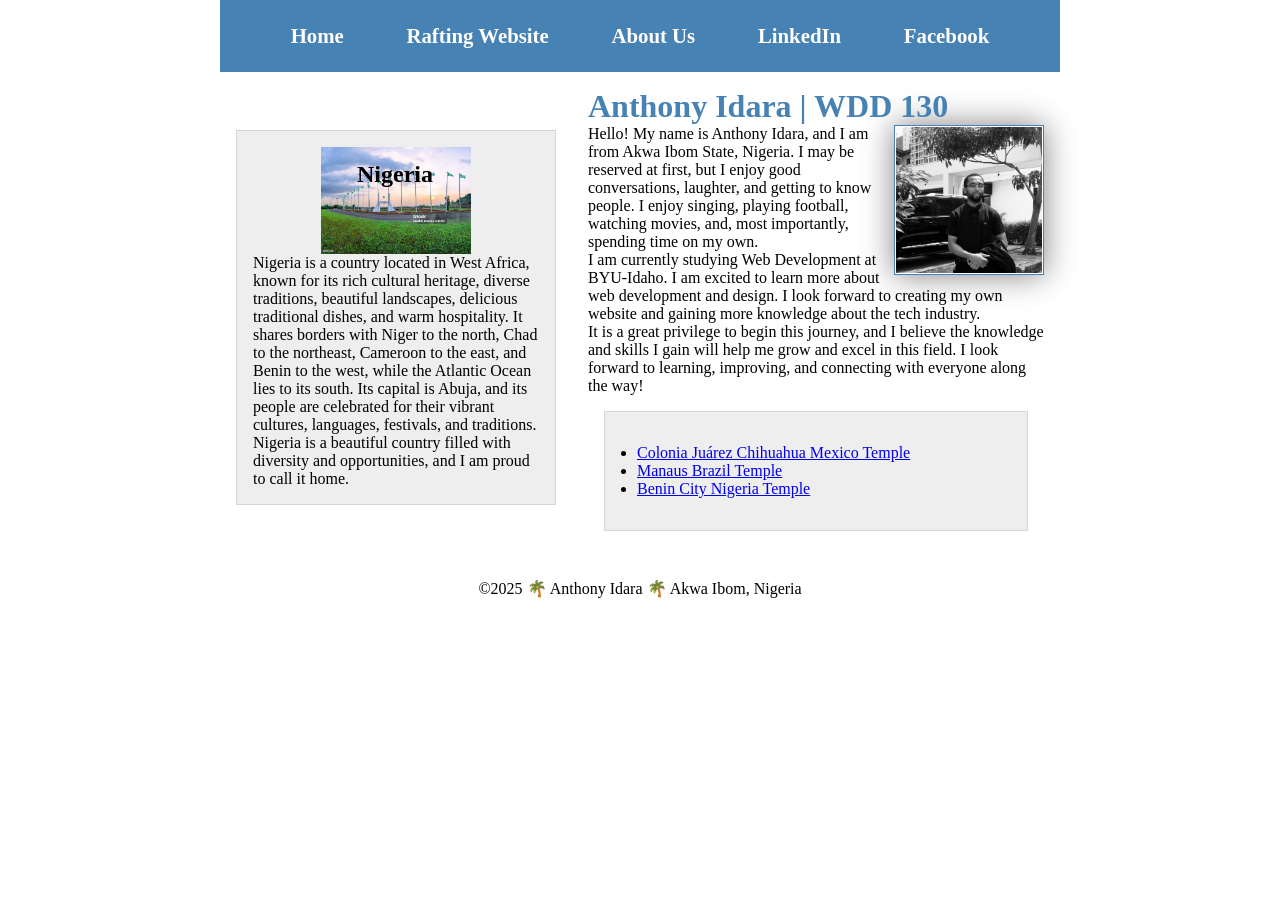
<file: index.html>
<!DOCTYPE html>
<html lang="en">

<head>
    <meta charset="UTF-8">
    <meta name="viewport" content="width=device-width, initial-scale=1.0">
    <title>Anthony Idara | WDD 130</title>
    <meta name="description" content="Anthony Idara's WDD 130 homepage, documenting my learning progress, HTML and CSS skills, and growth as a web developer.">
    <meta name="author" content="Anthony Idara">
    <link rel="stylesheet" href="styles/styles.css">
</head>

<body>
    <header>
        <nav>
            <a href="#">Home</a>
            <a href="wwr/">Rafting Website</a>
            <a href="wwr/about.html">About Us</a>
            <a href="https://www.linkedin.com">LinkedIn</a>
            <a href="https://www.facebook.com/">Facebook</a>
        </nav>

    </header>

    <div class="grid">
        <main>
            <h1>Anthony Idara | WDD 130</h1>
            <img src="images/profile.jpg" alt="Anthony Idara Profile Picture" width="200">

            <p>Hello! My name is Anthony Idara, and I am from Akwa Ibom State, Nigeria.
                I may be reserved at first, but I enjoy good conversations, laughter, and getting to know people.
                I enjoy singing, playing football, watching movies, and, most importantly, spending time on my own.</p>

            <p>I am currently studying Web Development at BYU-Idaho. I am excited to learn more about web development and design.
                I look forward to creating my own website and gaining more knowledge about the tech industry.</p>

            <p>It is a great privilege to begin this journey, and I believe the knowledge and skills I gain will help me grow and excel in this field.
                I look forward to learning, improving, and connecting with everyone along the way!</p>

            <ul class="box index">
                <li><a href="https://www.churchofjesuschrist.org/temples/photo-gallery/colonia-juarez-chihuahua-mexico-temple?lang=eng" target="_blank"> Colonia Juárez Chihuahua Mexico Temple</a></li>
                <li><a href="https://newsroom.churchofjesuschrist.org/article/manaus-brazil-temple" target="_blank">Manaus Brazil Temple</a></li>
                <li><a href="https://churchofjesuschristtemples.org/benin-city-nigeria-temple/" target="_blank"> Benin City Nigeria Temple</a></li>
            </ul>
        </main>


        <aside class="box">
            <h2>Nigeria</h2>
            <img src="images/nigeria-small.jpg" alt="Picture of nigeria">
            <p>Nigeria is a country located in West Africa, known for its rich cultural heritage, diverse traditions, beautiful landscapes, delicious traditional dishes,
                and warm hospitality. It shares borders with Niger to the north, Chad to the northeast, Cameroon to the east, and Benin to the west, while the Atlantic Ocean lies to its south. Its capital is Abuja, and its people are celebrated for their vibrant cultures, languages, festivals, and traditions. Nigeria is a beautiful country filled with diversity and opportunities, and I am proud to call it home.</p>

        </aside>
    </div>

    <footer>
        <p>©️2025 🌴 Anthony Idara 🌴 Akwa Ibom, Nigeria</p>

    </footer>
</body>

</html>
</file>
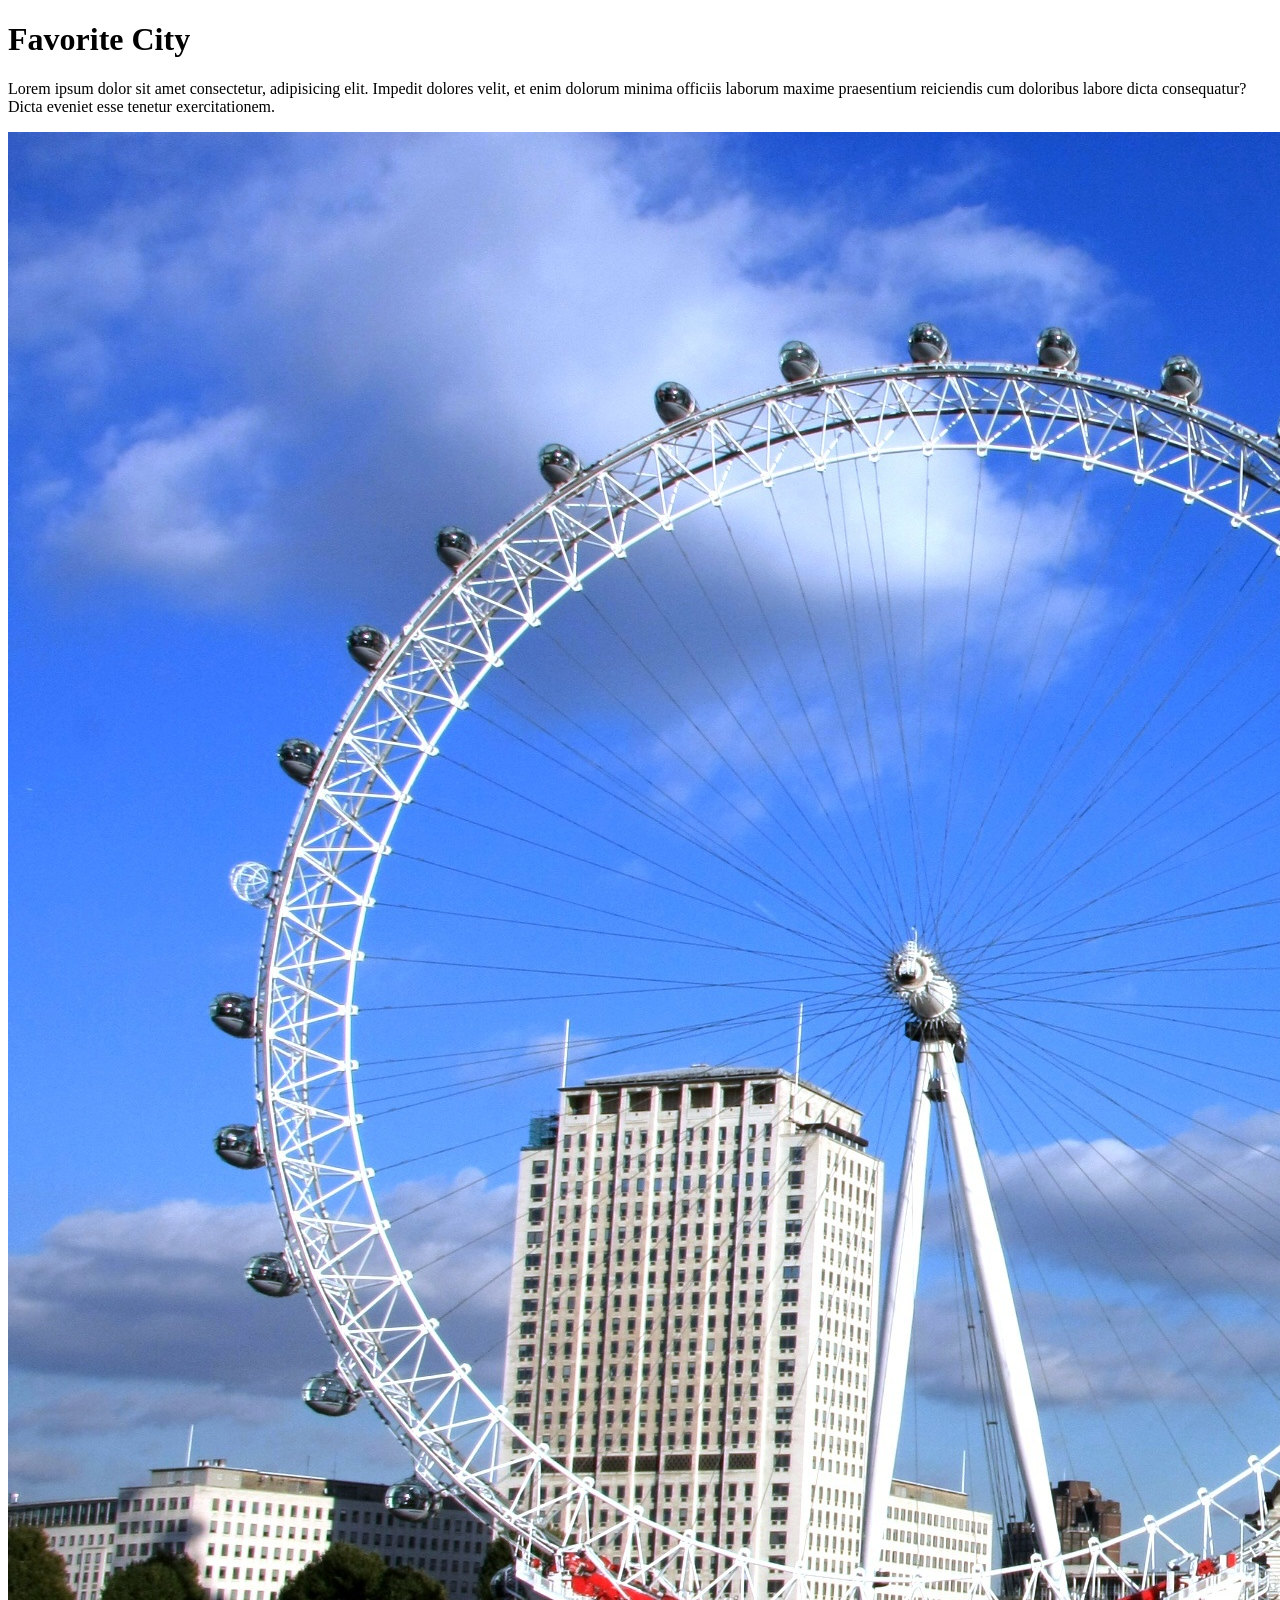
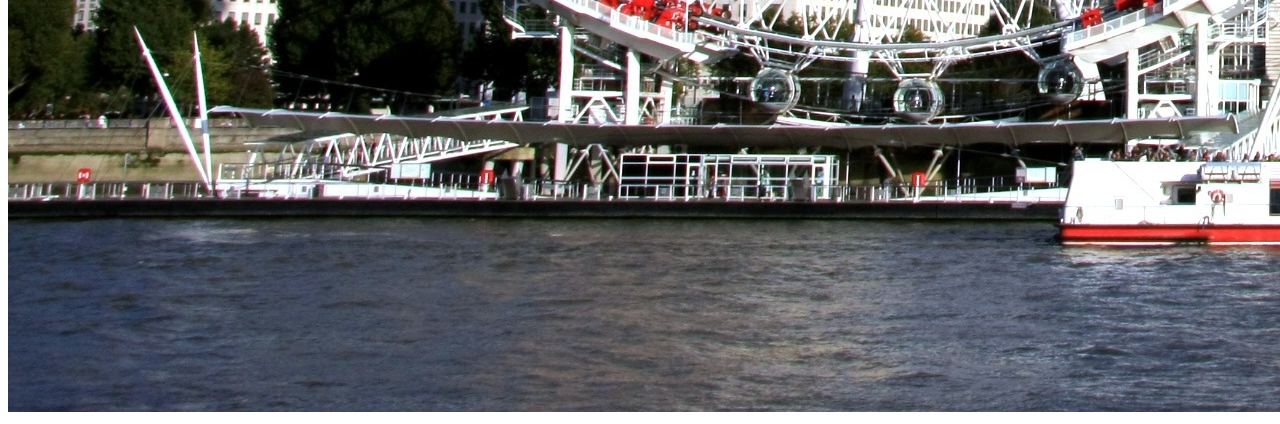
<file: week01/favorite-city.html>
<!DOCTYPE html>
<html lang="en">

<head>
    <meta charset="UTF-8">
    <meta name="viewport" content="width=device-width, initial-scale=1.0">
    <title>Document</title>
</head>

<body>
    <h1>Favorite City </h1>
    <p>Lorem ipsum dolor sit amet consectetur, adipisicing elit.
        Impedit dolores velit, et enim dolorum minima officiis laborum maxime
        praesentium reiciendis cum doloribus labore dicta consequatur?
        Dicta eveniet esse tenetur exercitationem.
    </p>

    <img src="images/witizia-london-eye-351203.jpg" alt="London Eyes Image">

</body>

</html>
</file>
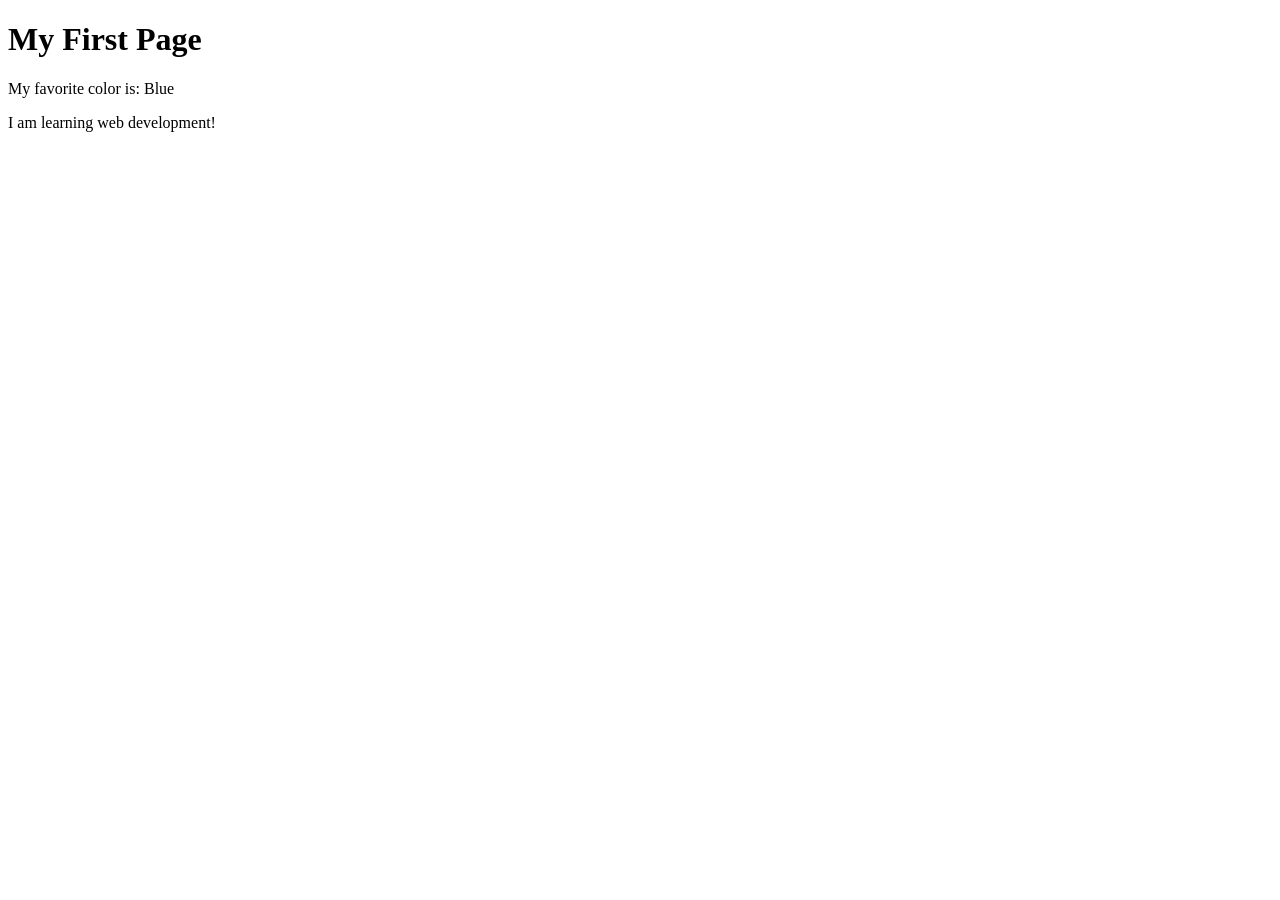
<file: week01/first-page.html>
<!DOCTYPE html>
<html lang="en">

<head>
    <meta charset="UTF-8">
    <meta name="viewport" content="width=device-width, initial-scale=1.0">
    <title>My First Page</title>
</head>

<body>
    <h1>My First Page</h1>
    <p>My favorite color is: Blue </p>
    <p>I am learning web development!</p>
</body>

</html>
</file>
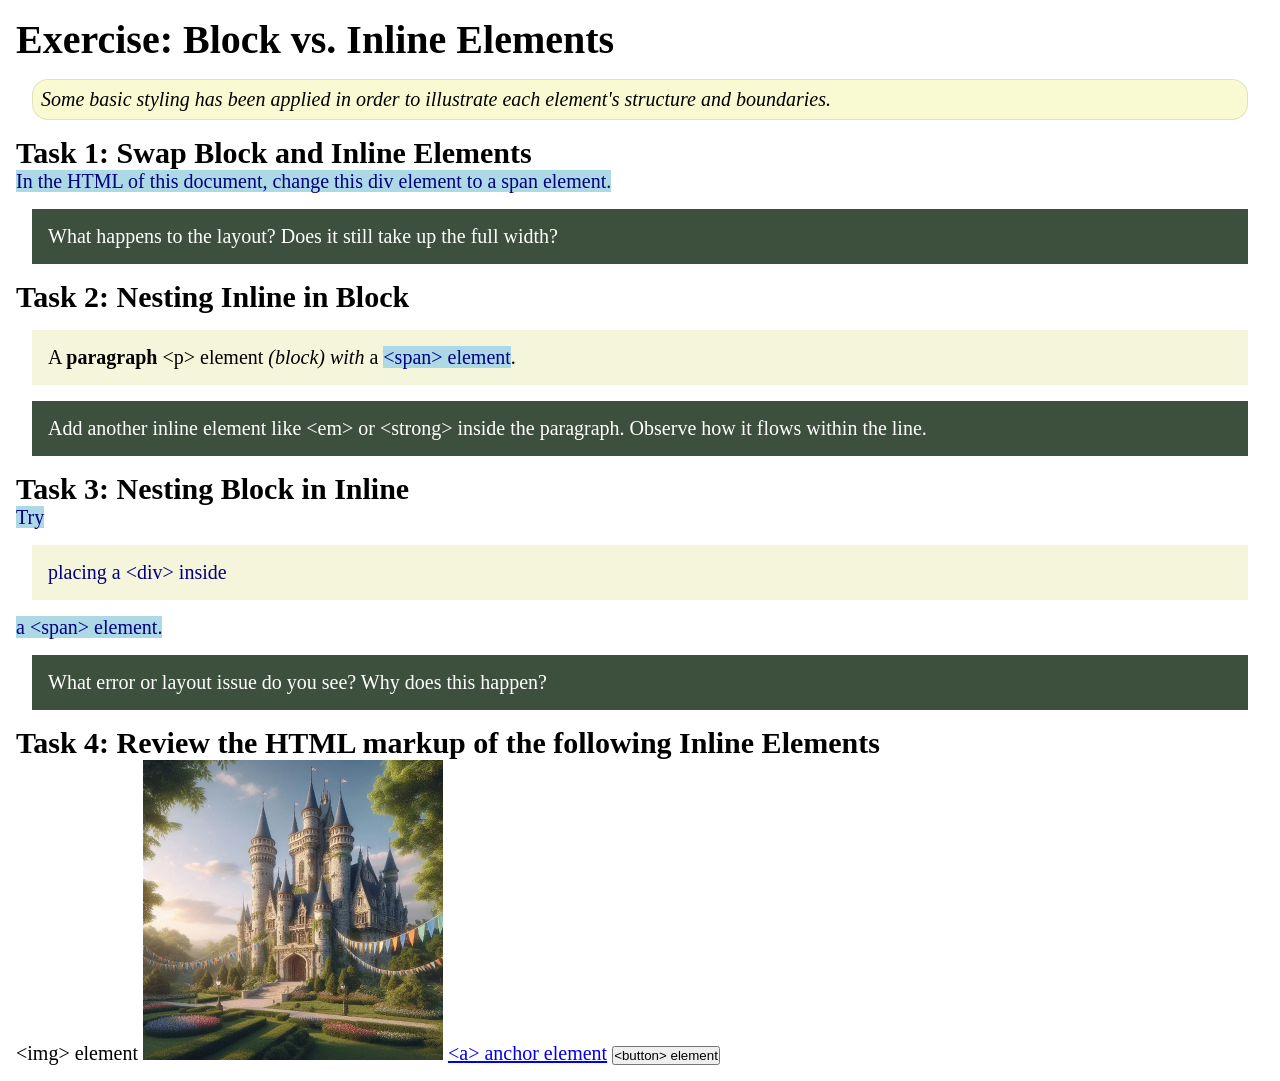
<file: week02/block-vs-inline.html>
<!DOCTYPE html>
<html lang="en">

<head>
    <meta charset="UTF-8">
    <meta name="viewport" content="width=device-width, initial-scale=1.0">
    <title>Exercise: Block vs. Inline Elements</title>
    <link rel="stylesheet" href="styles/block-vs-inline.css">
</head>

<body>
    <main>
        <h1>Exercise: Block vs. Inline Elements</h1>
        <p class="note">Some basic styling has been applied in order to illustrate each element's structure and boundaries.</p>

        <h2>Task 1: Swap Block and Inline Elements</h2>
        <span>In the HTML of this document, change this div element to a span element.</span>

        <p class="question">What happens to the layout? Does it still take up the full width?</p>

        <h2>Task 2: Nesting Inline in Block</h2>
        <p>A <strong>paragraph</strong> &lt;p&gt; element<em> (block) with</em> a <span>&lt;span&gt; element</span>.</p>
        <p class="question">Add another inline element like &lt;em&gt; or &lt;strong&gt; inside the paragraph. Observe how it flows within the line.</p>

        <h2>Task 3: Nesting Block in Inline</h2>
        <span>Try <div> placing a &lt;div&gt; inside</div> a &lt;span&gt; element.</span>
        <p class="question">What error or layout issue do you see? Why does this happen?</p>

        <h2>Task 4: Review the HTML markup of the following Inline Elements</h2>
        &lt;img&gt; element
        <img src="images/castle.webp" alt="placeholder image (images are inline)" width="300" height="300">
        <a href="https://churchofjesuschrist.org">&lt;a&gt; anchor element</a>
        <button type="button">&lt;button&gt; element</button>
    </main>
</body>

</html>
</file>
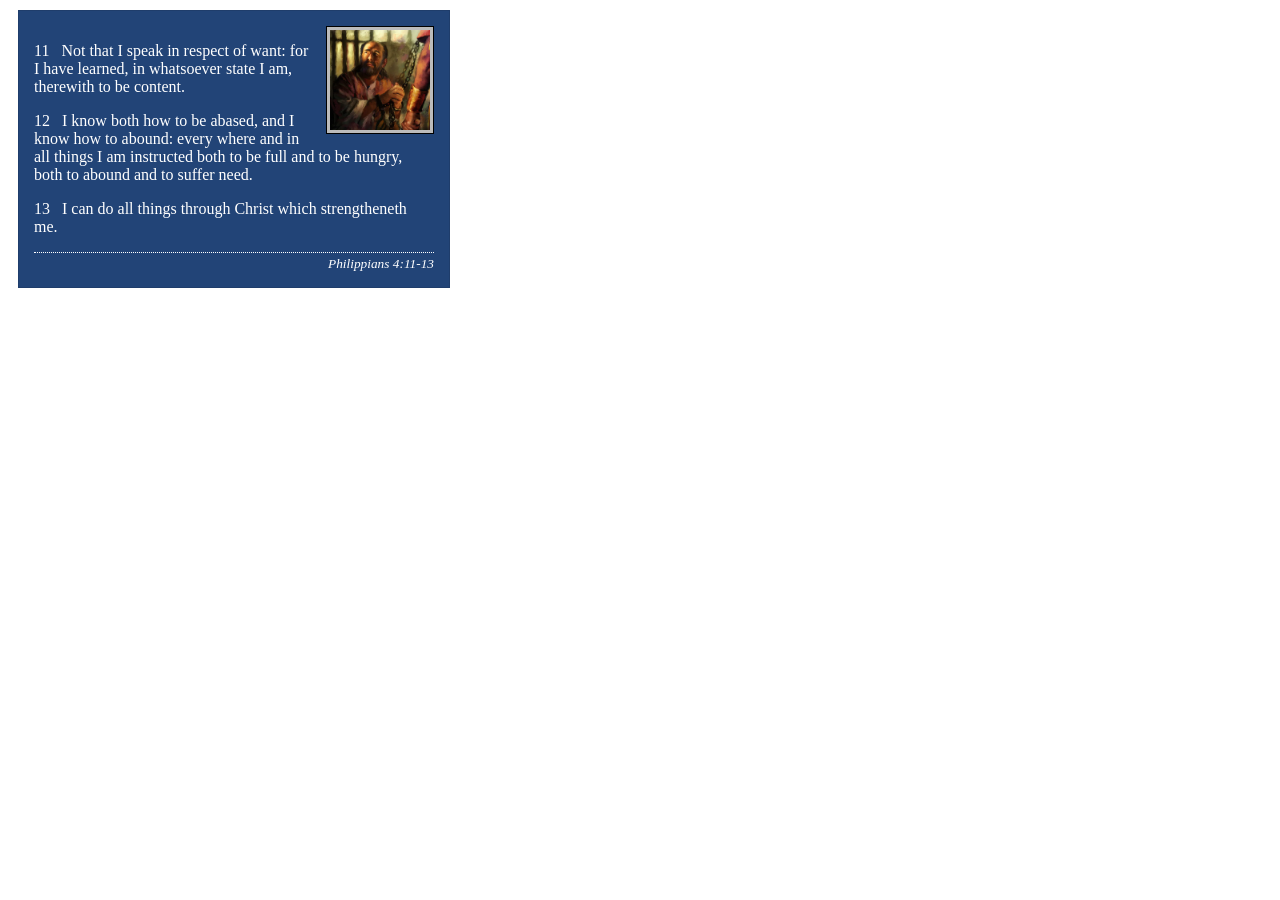
<file: week02/box-model-solution.html>
<!DOCTYPE html>
<html lang="en">

<head>
    <meta charset="UTF-8">
    <meta name="viewport" content="width=device-width, initial-scale=1.0">
    <title>Box Model Activity</title>
    <link rel="stylesheet" href="styles/box-model-solution.css">
</head>

<body>
    <main>
        <div class="callout">
            <img src="images/apostle-paul-imprisoned.webp" alt="Paul the Apostle - Imprisoned in Rome" width="200" height="200">
            <blockquote>
                <p>11 &nbsp; Not that I speak in respect of want: for I have learned, in whatsoever state I am, therewith to be content.</p>
                <p>12 &nbsp; I know both how to be abased, and I know how to abound: every where and in all things I am instructed both to be full and to be hungry, both to abound and to suffer need.</p>
                <p>13 &nbsp; I can do all things through Christ which strengtheneth me.</p>
            </blockquote>
            <cite>Philippians 4:11-13</cite>
        </div>
    </main>
</body>

</html>
</file>
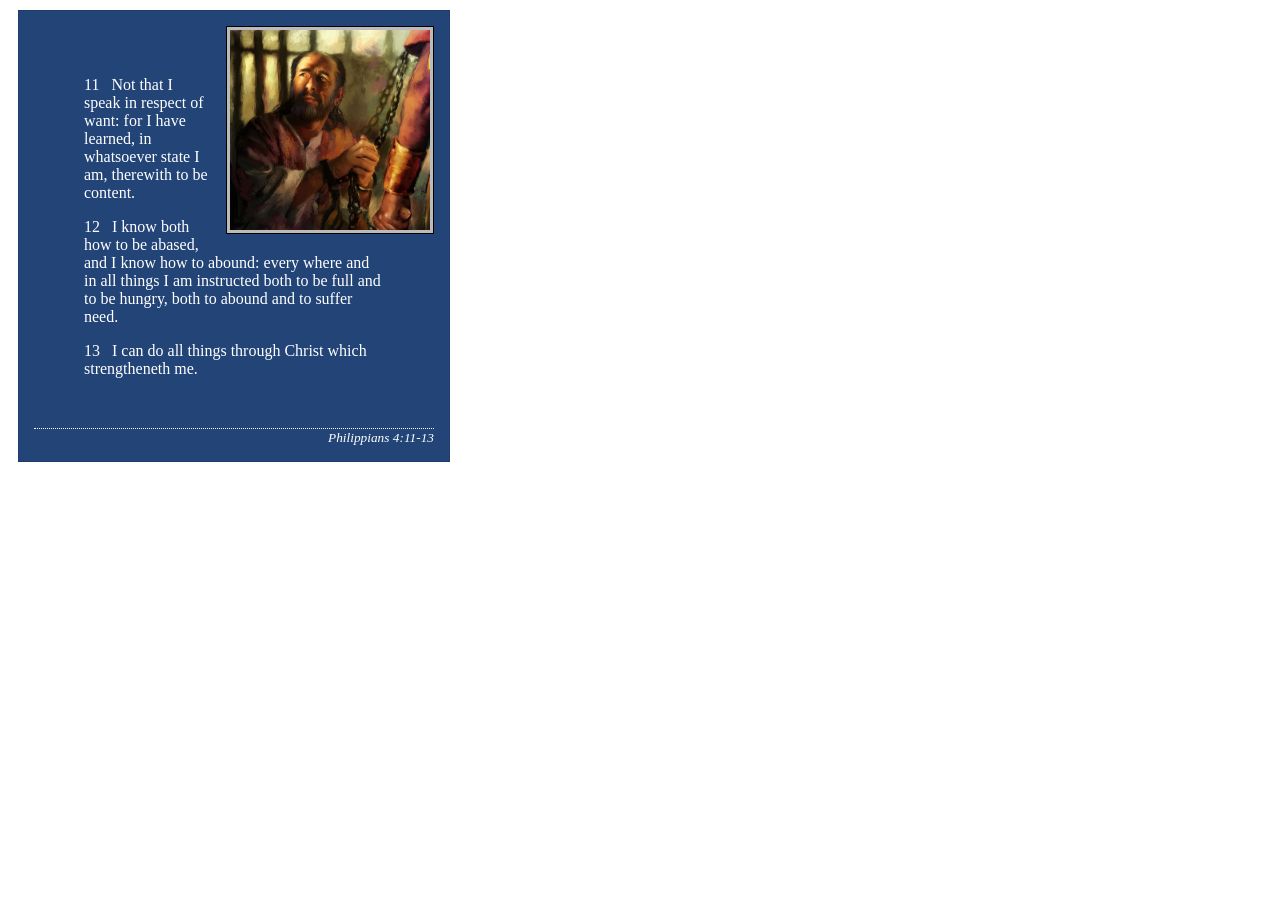
<file: week02/box-model.html>
<!DOCTYPE html>
<html lang="en">

<head>
    <meta charset="UTF-8">
    <meta name="viewport" content="width=device-width, initial-scale=1.0">
    <title>Box Model Activity</title>
    <link rel="stylesheet" href="styles/box-model.css">
</head>

<body>
    <main>
        <div class="callout">
            <img src="images/apostle-paul-imprisoned.webp" alt="Paul the Apostle - Imprisoned in Rome" width="200" height="200">
            <blockquote>
                <p>11 &nbsp; Not that I speak in respect of want: for I have learned, in whatsoever state I am, therewith to be content.</p>
                <p>12 &nbsp; I know both how to be abased, and I know how to abound: every where and in all things I am instructed both to be full and to be hungry, both to abound and to suffer need.</p>
                <p>13 &nbsp; I can do all things through Christ which strengtheneth me.</p>
            </blockquote>
            <cite>Philippians 4:11-13</cite>
        </div>
    </main>
</body>

</html>
</file>
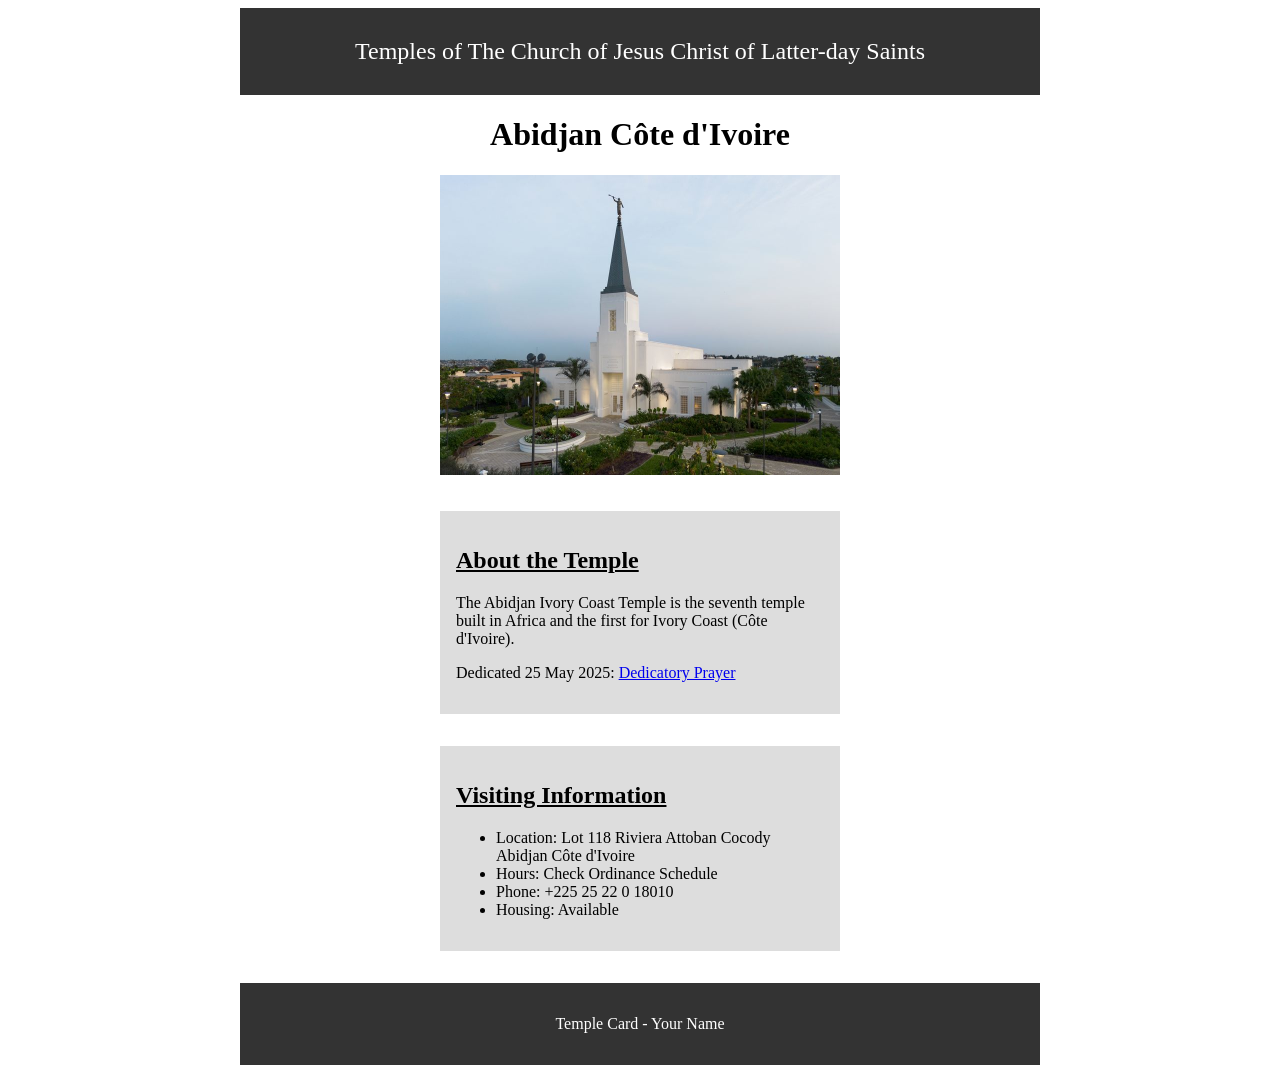
<file: week02/temple.html>
<!DOCTYPE html>
<html lang="en">

<head>
    <meta charset="UTF-8">
    <meta name="viewport" content="width=device-width, initial-scale=1.0">
    <title>Temple Card - Abidjan Côte d'Ivoire</title>
    <link rel="stylesheet" href="styles/temple.css">
</head>

<body>
    <header>
        <p>Temples of The Church of Jesus Christ of Latter-day Saints</p>
    </header>
    <main>
        <h1>Abidjan Côte d'Ivoire</h1>
        <picture>
            <img src="images/abidjan-ivory-coast.jpeg" alt="Abidjan Côte d'Ivoire Temple">
        </picture>
        <section>
            <h2>About the Temple</h2>
            <p>The Abidjan Ivory Coast Temple is the seventh temple built in Africa and the first for Ivory Coast (Côte d'Ivoire).</p>
            <p>Dedicated 25 May 2025: <a href="https://www.churchofjesuschrist.org/temples/dedicatory-prayer/abidjan-ivory-coast-temple/2025-05-25?lang=eng" target="_blank" rel="noopener noreferrer">Dedicatory Prayer</a></p>
        </section>
        <section>
            <h2>Visiting Information</h2>
            <ul>
                <li>Location: Lot 118 Riviera Attoban Cocody Abidjan Côte d'Ivoire</li>
                <li>Hours: Check Ordinance Schedule</li>
                <li>Phone: +225 25 22 0 18010</li>
                <li>Housing: Available</li>
            </ul>
        </section>
    </main>
    <footer>
        <p>Temple Card - Your Name</p>
    </footer>
</body>

</html>
</file>
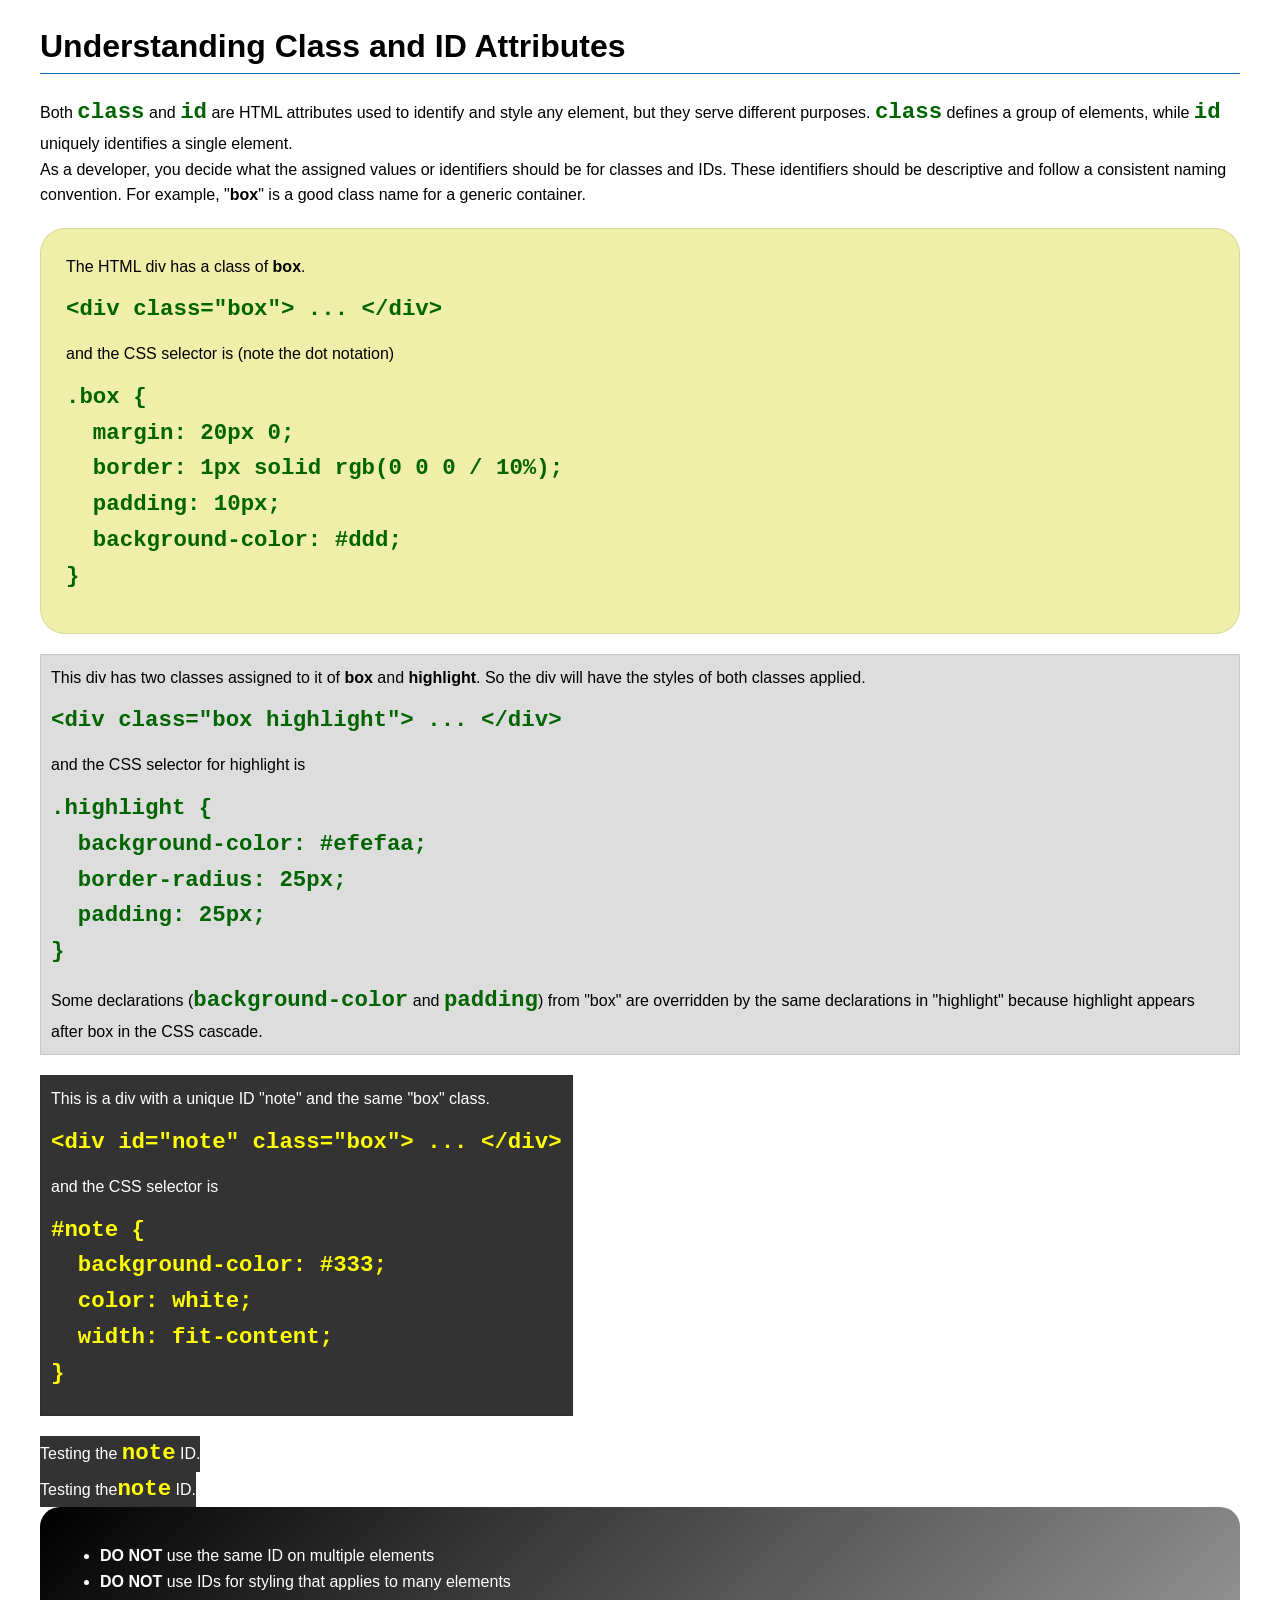
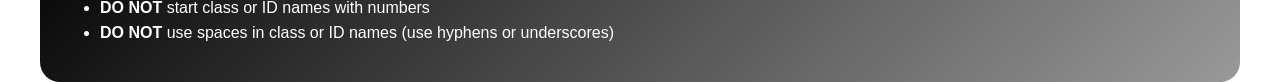
<file: week03/class-and-id.html>
<!DOCTYPE html>
<html lang="en">

<head>
    <meta charset="UTF-8">
    <meta name="viewport" content="width=device-width, initial-scale=1.0">
    <title>Class vs ID Attributes</title>
    <link rel="stylesheet" href="styles/class-and-id.css">
</head>

<body>
    <h1>Understanding Class and ID Attributes</h1>
    <p>Both <code>class</code> and <code>id</code> are HTML attributes used to identify and style any element, but they serve different purposes. <code>class</code> defines a group of elements, while <code>id</code> uniquely identifies a single element.</p>
    <p>As a developer, you decide what the assigned values or identifiers should be for classes and IDs. These identifiers should be descriptive and follow a consistent naming convention. For example, "<strong>box</strong>" is a good class name for a generic container.</p>
    <div class="box highlight">
        <p>The HTML div has a class of <strong>box</strong>.</p>
        <pre><code class="html">&lt;div class="box"&gt; ... &lt;/div&gt;</code></pre>
        and the CSS selector is (note the dot notation)
        <pre><code class="css">.box {
  margin: 20px 0;
  border: 1px solid rgb(0 0 0 / 10%);
  padding: 10px;
  background-color: #ddd; 
}</code></pre>
    </div>

    
    <div class="box">
        <p>This div has two classes assigned to it of <strong>box</strong> and <strong>highlight</strong>. So the div will have the styles of both classes applied.</p>
        <pre><code class="html">&lt;div class="box highlight"&gt; ... &lt;/div&gt;</code></pre>
        and the CSS selector for highlight is
        <pre><code class="css">.highlight {
  background-color: #efefaa;
  border-radius: 25px;
  padding: 25px;
}</code></pre>
        <p>Some declarations (<code>background-color</code> and <code>padding</code>) from "box" are overridden by the same declarations in "highlight" because highlight appears after box in the CSS cascade.</p>
    </div>

    <div id="note" class="box">
        <p>This is a div with a unique ID "note" and the same "box" class.</p>
        <pre><code class="html">&lt;div id="note" class="box"&gt; ... &lt;/div&gt;</code></pre>
        and the CSS selector is
        <pre><code class="css">#note {
  background-color: #333;
  color: white;
  width: fit-content;
}</code></pre>
    </div>

    <div id="note">
        <p>Testing the <code>note</code> ID.</p>
    </div>

    <div id="note">
        <p>Testing the<Code>note</Code> ID.</p>
    </div>


    <section id="best-practice">
        <ul>
            <li><strong>DO NOT</strong> use the same ID on multiple elements</li>
            <li><strong>DO NOT</strong> use IDs for styling that applies to many elements</li>
            <li><strong>DO NOT</strong> start class or ID names with numbers</li>
            <li><strong>DO NOT</strong> use spaces in class or ID names (use hyphens or underscores)</li>
        </ul>
    </section>

</body>

</html>
</file>
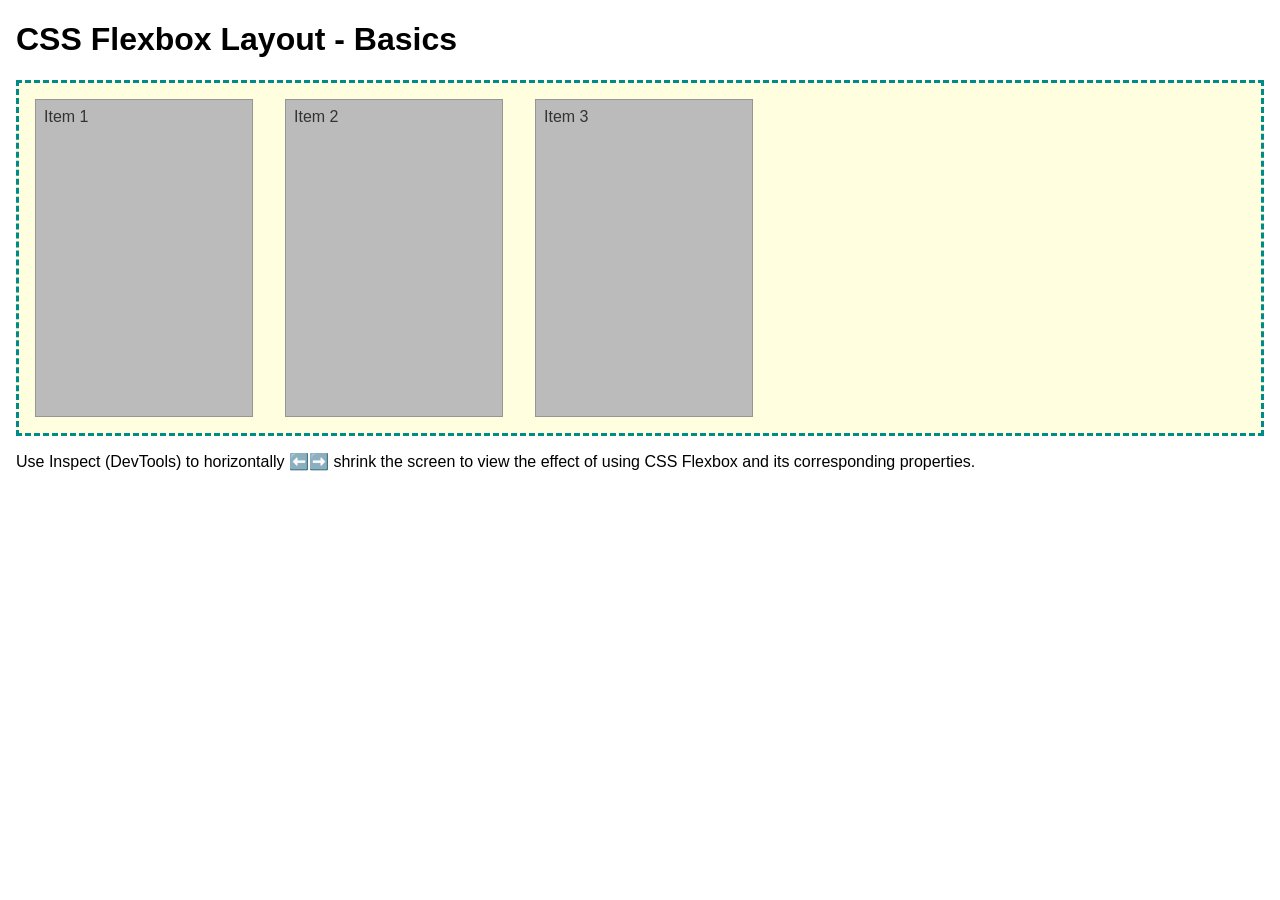
<file: week04/flexbox-layout.html>
<!DOCTYPE html>
<html lang="en">

<head>
    <meta charset="UTF-8">
    <meta name="viewport" content="width=device-width, initial-scale=1.0">
    <title>CSS Flexbox Layout - Basics</title>
    <link rel="stylesheet" href="styles/flexbox.css">
</head>

<body>
    <main>
        <h1>CSS Flexbox Layout - Basics</h1>
        <div class="flex-container">
            <div class="flex-item item1">Item 1</div>
            <div class="flex-item item2">Item 2</div>
            <div class="flex-item item3">Item 3</div>
        </div>
        <p>Use Inspect (DevTools) to horizontally ⬅️➡️ shrink the screen to view the effect of using CSS Flexbox and its corresponding properties.</p>
    </main>
</body>

</html>
</file>
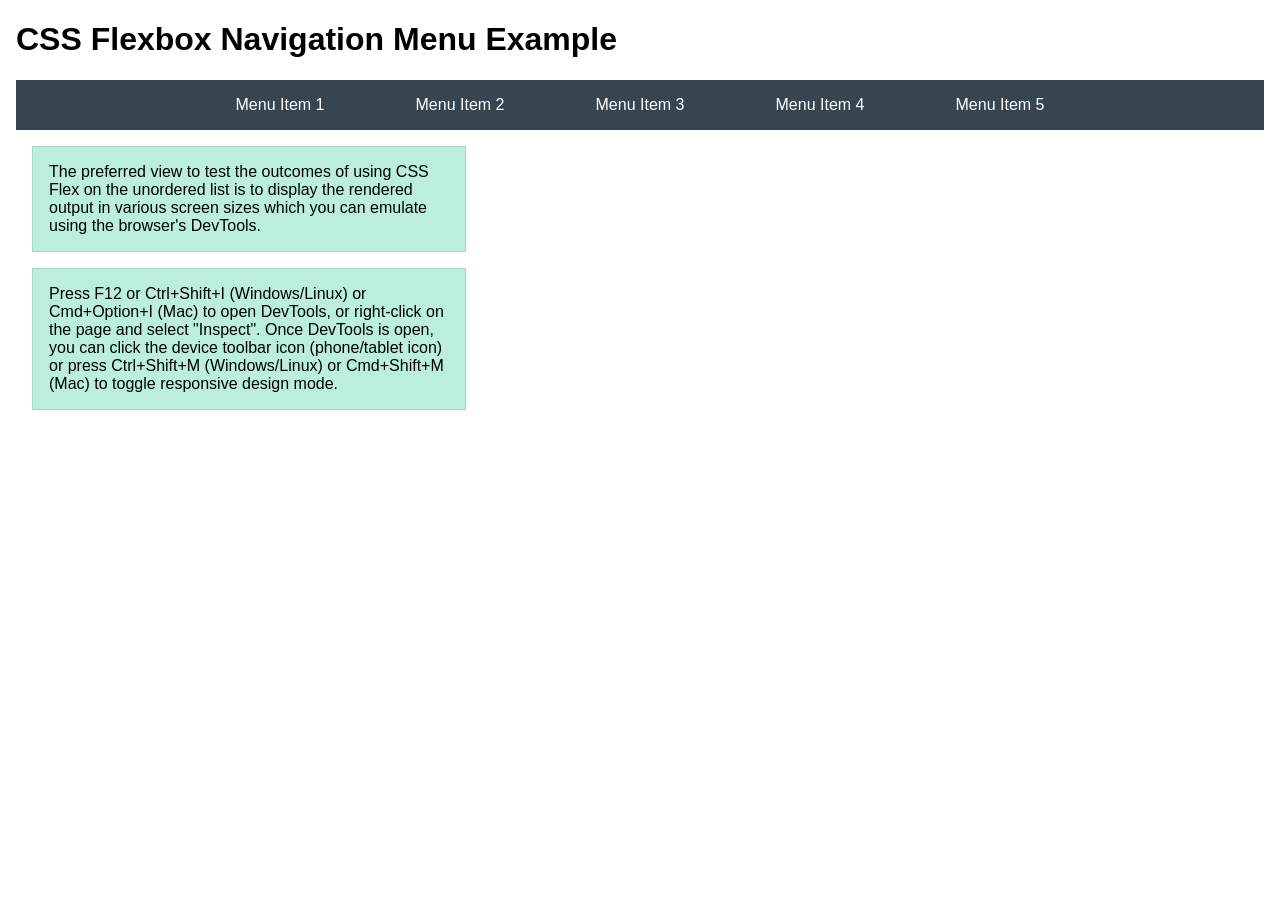
<file: week04/flexbox-menu.html>
<!DOCTYPE html>
<html lang="en">

<head>
    <meta charset="UTF-8">
    <meta name="viewport" content="width=device-width, initial-scale=1.0">
    <title>CSS Flexbox - Navigation Menu</title>
    <link rel="stylesheet" href="styles/flexbox-menu.css">
</head>

<body>
    <main>
        <h1>CSS Flexbox Navigation Menu Example</h1>
        <nav>
            <ul>
                <li><a href="#">Menu Item 1</a></li>
                <li><a href="#">Menu Item 2</a></li>
                <li><a href="#">Menu Item 3</a></li>
                <li><a href="#">Menu Item 4</a></li>
                <li><a href="#">Menu Item 5</a></li>
            </ul>
        </nav>
        <p>The preferred view to test the outcomes of using CSS Flex on the unordered list is to display the rendered output in various screen sizes which you can emulate using the browser's DevTools.</p>

        <p>Press F12 or Ctrl+Shift+I (Windows/Linux) or Cmd+Option+I (Mac) to open DevTools, or right-click on the page and select "Inspect". Once DevTools is open, you can click the device toolbar icon (phone/tablet icon) or press Ctrl+Shift+M (Windows/Linux) or Cmd+Shift+M (Mac) to toggle responsive design mode.</p>
    </main>
</body>

</html>
</file>
<file: styles/styles.css>
* {
    margin: 0;
    padding: 0;
    box-sizing: border-box;
}

:root {

    --main-color: #ffffff;
    --background-color: steelblue;
    --text-color: #333;
    --image-width: 150px;
    --border-width: 1px;

}

header,
main,
.grid,
footer {
    max-width: 840px;
    margin: 0 auto;
}

.grid {
    display: grid;
    align-items: center;
}

main {
    grid-column: 2/3;
    margin: 1rem;
}

nav {
    background-color: var(--background-color);
    padding: 1rem;
    display: flex;
    justify-content: space-evenly;
    align-items: center;
}

nav a {
    color: var(--main-color);
    display: block;
    padding: 0.5rem;
    text-decoration: none;
    font-size: 1.3rem;
    font-weight: 700;
}

h1 {
    color: var(--background-color);

}

main img {
    width: var(--image-width);
    height: auto;
    border: var(--border-width) solid steelblue;
    padding: 1px;
    box-shadow: 0 0 30px gray;
    float: right;

}

p {
    padding: 0;
}

main {}

/* aside {
    width: 20rem;
    margin: 0 0 1rem 1rem;
    border: var(--border-width) solid rgba(0 0 0 /0.2);
    padding: 1em;
    background-color: #eee;
    color: var(--text-color);
    text-align: center;
    position: relative;
} */

aside {
    width: 20rem;
    position: relative;
    grid-column: 1/2;
    grid-row: 1/2;
}

aside h2 {
    position: absolute;
    top: 30px;
    left: 120px;
}

aside img {
    width: var(--image-width);
    height: auto;
    display: block;
    margin: auto;

}

footer {
    text-align: center;
    margin-top: 1em;
    border-top: var(--border-style) solid #000;
}

/* class selector */
.box {
    margin: 1rem;
    padding: 1rem;
    border: 1px solid rgba(0 0 0 /.1);
    background-color: #eee;
    color: #000;
}

.index {
    padding: 2rem;
}
</file>
<file: week02/styles/block-vs-inline.css>
* {
    margin: 0;
    padding: 0;
}

body {
    font-size: 20px;
    margin: 1rem;
}

p,
div {
    background-color: beige;
    margin: 1rem;
    padding: 1rem;
}

span {
    color: navy;
    background-color: lightblue;
}

code {
    margin: 0;
    padding: 0;
    color: green;
    font-size: 1.2rem;
}

.note {
    font-style: italic;
    background-color: lightgoldenrodyellow;
    border-radius: 1rem;
    border: 1px solid rgb(0 0 0 / 10%);
    margin: 1rem;
    padding: .5rem;
}

.question {
    background-color: #3d503d;
    color: #fff;
}
</file>
<file: week02/styles/box-model-solution.css>
.callout {
    max-width: 400px;
    margin: 10px;
    border: 1px solid rgb(0 0 0 / 10%);
    padding: 15px;
    background-color: #247;
    color: #fff;
}

.callout img {
    float: right;
    margin: 0 0 10px 15px;
    border: 1px solid #000;
    padding: 3px;
    background-color: #bbb;
    width: 100px;
    height: auto;
}

blockquote {
    margin: 0;
}

cite {
    display: block;
    border-top: 1px dotted #fff;
    padding-top: 3px;
    text-align: right;
    font-size: smaller;
}
</file>
<file: week02/styles/box-model.css>
.callout {
    /* write declarations here */
    max-width: 400px;
    margin: 10px;
    border: 1px solid rgb(0 0 0 /0.1);
    padding: 15px;
    background-color: #247;
    color: white;

}

.callout img {
    /* write declarations here */
    float: right;
    margin: 0 0 10px 15px;
    border: 1px solid #000;
    padding: 3px;
    background-color: #bbb;
    width: 15px 0px;
    height: auto;
}

blockquote {
    /* write declarations here */
    margin: 50px;
}

cite {
    /* write declarations here */
    display: block;
    border-top: 1px dotted #fff;
    padding-top: 1px;
    text-align: right;
    font-size: smaller;
}
</file>
<file: week02/styles/temple.css>
* {
    box-sizing: border-box;
}

img {
    width: 100%;
    height: auto;

}

header,
main,
footer {
    max-width: 800px;
    margin: 0 auto;
}

header {
    background-color: #333333;
    color: white;
    padding: .25em;
    text-align: center;
    font-size: 1.5rem;
}

main {
    width: 400px;
    margin: 0 auto;
}

h1 {
    text-align: center;
}

section {
    margin: 2em 0;
    background-color: #dddddd;
    padding: 1rem;
}

section h2 {
    text-align: left;
    text-decoration: underline;
    border-bottom: solid 000 1px
}

footer {
    background-color: #333333;
    padding: 1em;
    text-align: center;
    color: #fff;
}
</file>
<file: week03/styles/class-and-id.css>
body {
    font-family: Arial, sans-serif;
    line-height: 1.6;
    margin: 0;
    padding: 0 40px;
}

h1 {
    border-bottom: 1px solid rgb(0 110 182);
    padding-bottom: 0;
}

p {
    margin: 0;
}

code {
    color: darkgreen;
    font-weight: 700;
    font-size: 1.4rem;
}

/* Class examples - can be reused */
.box {
    margin: 20px 0;
    border: 1px solid rgb(0 0 0 / 10%);
    padding: 10px;
    background-color: #ddd;
    /* this is shorthand for #dddddd */
}

.highlight {
    background-color: #efefaa;
    border-radius: 25px;
    padding: 25px;
}

/* ID examples - should be unique */

#note {
    background-color: #333;
    color: white;
    width: fit-content;
}

#note code {
    color: yellow;
}

#best-practice {
    background: linear-gradient(135deg, #000 0%, #999 100%);
    color: white;
    border-radius: 20px;
    padding: 20px;
}
</file>
<file: week04/styles/flexbox.css>
body {
    font-family: Helvetica, Arial, sans-serif;
    margin: 1rem;
}

.flex-container {
    border: 3px dashed darkcyan;
    background-color: lightyellow;
    display: flex;
    /* flex-wrap: wrap; */
    flex-shrink: unset;
}

.flex-item {
    width: 200px;
    margin: 1rem;
    border: 1px solid rgb(0 0 0 / 20%);
    padding: 0.5rem;
    background-color: #bbb;
    color: #333;
}

.item1 {
    min-height: 100px;
}

.item2 {
    min-height: 200px;
}

.item3 {
    min-height: 300px;
}
</file>
<file: week04/styles/flexbox-menu.css>
body {
    font-family: Helvetica, Arial, sans-serif;
    margin: 1rem;
}

nav {
    background-color: #36454f;
}

nav ul {
    list-style-type: none;
    display: flex;
    flex-wrap: wrap;
    max-width: 900px;
    margin: 0 auto;
    padding: 0;
    justify-content: space-around;
    align-items: center;
}

nav a {
    display: block;
    color: #fff;
    text-align: center;
    padding: 1rem;
    text-decoration: none;
}

p {
    margin: 1rem;
    border: 1px solid rgb(0 0 0 / 10%);
    padding: 1rem;
    background-color: #bed;
    max-width: 400px;
}
</file>
